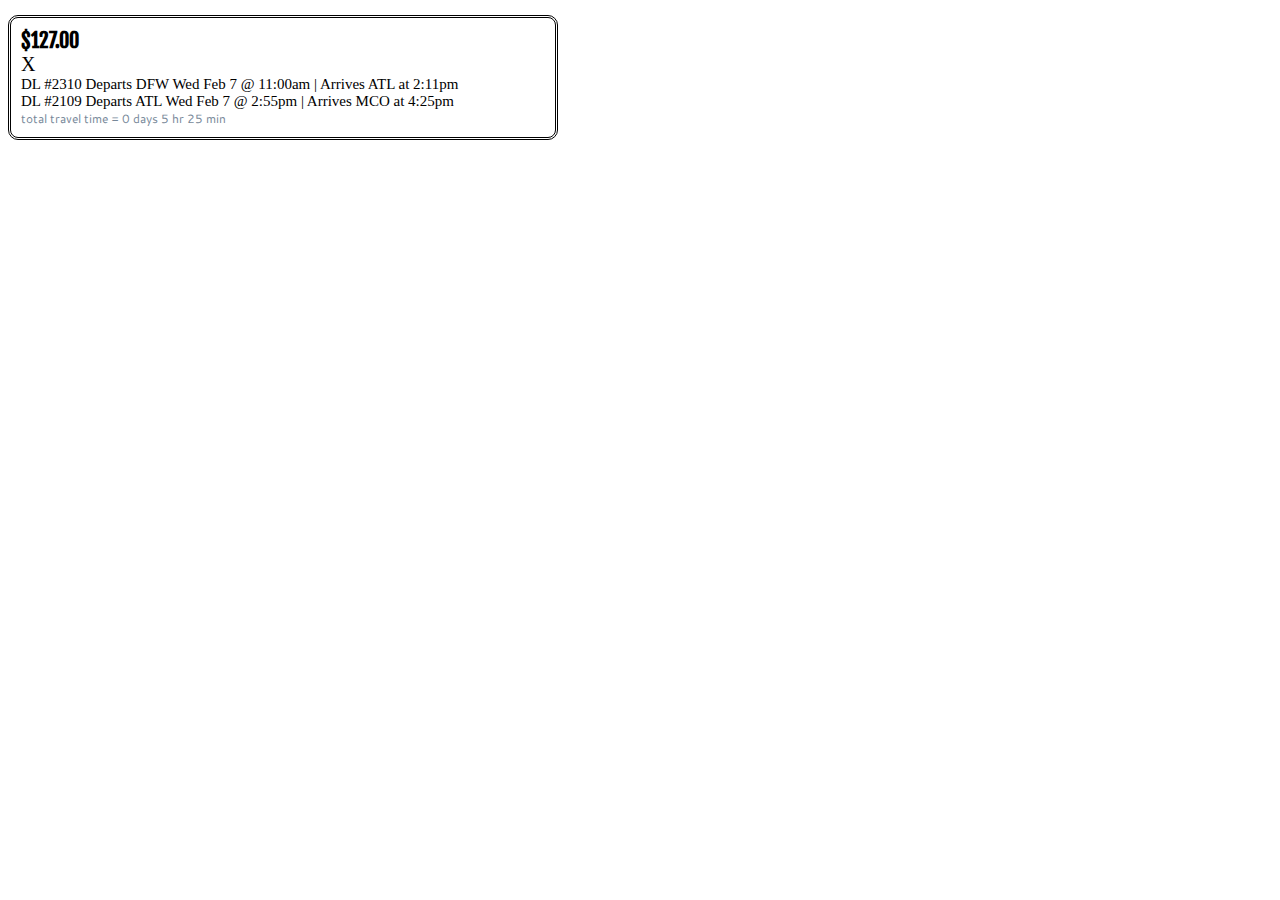
<file: displayFlight.html>
<!DOCTYPE html>
<html lang="en">
<head>
	<meta charset="UTF-8">
	<title>Document</title>
	<link href="https://fonts.googleapis.com/css?family=Cantarell|Fjalla+One" rel="stylesheet">
	<link rel="stylesheet" href="main.css">

</head>
<body>
	<div class="flight-result">
					<h3 class="price">$127.00</h3>
						<div class="x-out">
							X
						</div>
					<div class="leg">
						<p class="maininfo">
						DL #2310 Departs DFW Wed Feb 7 @ 11:00am | Arrives ATL at 2:11pm
						</p>
					</div>
					<div class="leg">
						<p class="maininfo">
						DL #2109 Departs ATL Wed Feb 7 @ 2:55pm | Arrives MCO at 4:25pm
					</p>
					</div>
						<div class="travel-time">
							total travel time = 0 days 5 hr 25 min
						</div>
	</div>

</body>
</html>
</file>
<file: main.css>
* {
	box-sizing: border-box;
	/*border: 1px lightgreen dotted;*/
}
header{
	background: none;
	color: darkslategrey;
}
body{
/*	background: url(./assets/background-image.jpg) no-repeat bottom right fixed; 
	-webkit-background-size: cover;
	-moz-background-size: cover;
	-o-background-size: cover;
	background-size: cover;*/
}



h1{
	font-family: 'Archivo Black', sans-serif;
	margin: 2px;
	color: #9b0101;
}
.display-input-results h1{
	font-size: 20px;
	align-items: center;
}
h2{
	font-family: 'Roboto', sans-serif;
	font-size: 18px;
	margin: 0;
}
h3, #charthelp{
	font-family: 'Archivo Black', sans-serif;
	
}
h4{
	font-family: 'Archivo Black', sans-serif;
    margin: 5px 0;
}
p{
	font-family: 'Roboto', sans-serif;
	margin: 4px;
}
input{
	border: 1px #ccc solid;	
	border-radius: 5px;
}
.center-screen{
	text-align: center;
	margin-top: 40%;
	font-size: 20px;
}
.fas.fa-spinner.fa-pulse{ 
    font-size: 40px;
    margin-top: 20px;
    color: grey;
}
.thumbs{
	font-size: 35px;
	margin: 5px;
}
.fa-thumbs-up{
	color: green;
}
.fa-exclamation{
	color: red;
}
.results-error-card div{
	text-align: center;
}
.results-error-card{
	background-color: white;
	border: 1px lightgrey solid;
	border-radius: 5px;
    width: 400px;
    display: flex;
    justify-content: space-around;
    align-items: center;
    padding: 8px;
    margin: 3px auto;
}
.results-error-card.error{
	border: 1px red solid;
	background-color: #ffeeee;
}
.originAirportInputs li, .arrival-airport{
	display: flex;
	align-items: center;
}
.dep-arr-text{
	font-family: 'Roboto Condensed', sans-serif;
    position: absolute;
    top: 0;
    /*margin-top: -15px;*/
    left: 5px;
}
.relative{
	position: relative;
	top: 1em;
}
.results-error-card.error:hover{
	cursor: pointer;
}
.searchButton{
	padding: 5px 10px;
	font-size: 20px;

}
.error-message{
	color: red;
	font-weight: bold;
}
#arrivalAirport, #departure_date, .originAirportInputs input{
	    height: 30px;
    font-size: 20px;
}
.originAirportInputs input{
	margin-bottom: 5px;
}
.originAirportInputs a, .arrival-airport a{
	color: grey;
	font-size: 20px;
	margin: 2px;
}
.originAirportInputs a:hover{
	color: blue;

}

.display-airport{
	margin-top: 15px;
	display: flex;
	flex-direction: column;
	align-items: center;
}
.display-input-results{
	display: flex;
	justify-content: space-around;
	padding: 3px 0;
	margin: 2px 0;
	border-radius: 5px;
	border: 1px #f0f0f0 solid;
	background-color: #FFFFFFAD;
}
.display-input-results a{
	color: red;
}

.leftSide{
	width: 275px;
}
.rightSide{
	/*width: 275px;*/
	padding-top: 20px;
	display: flex;
	flex-direction: column;
	align-items: center;
	/*font-size: 25px;*/
}
.flight-search-block{
	margin-top: 10px;
	/*display: flex;*/
	align-items: center;
}
.x-out{
	margin-right: 5px;
	font-size: 20px;
}
.fa-arrow-circle-right{
	margin: 0 3px;
}
.cities{
	margin: 0;
	font-family: 'Cantarell', sans-serif;
	font-size: 12px;
	
}
.city{
	font-weight: bold;
	font-size: 15px;
}

.airport-city
{
	font-family: 'Cantarell', sans-serif;
	font-size: 12px;
}
.intro-block{
	/*position: absolute;*/
	/*top: 50px;*/
	z-index: 2;
	display: flex;
	justify-content: space-around;
	width: 100%;
}

.btn{
	display: inline-block;
    padding: 3px 6px;
    margin-bottom: 0;
    font-size: 14px;
    font-weight: 400;
    line-height: 1.42857143;
    text-align: center;
    white-space: nowrap;
    vertical-align: middle;
    -ms-touch-action: manipulation;
    touch-action: manipulation;
    cursor: pointer;
    -webkit-user-select: none;
    -moz-user-select: none;
    -ms-user-select: none;
    user-select: none;
    background-image: none;
    border: 1px solid transparent;
    border-radius: 4px;
	background-color: #3d84c2;
    border-color: #204d74;
    color: #fafafa;
}
.btn:hover{
	color: #fff;
    background-color: #286090;
    border-color: #204d74;
}
.btn:disabled{
	background-color: #d9d9d975;
	/*border: none;*/
}
.buttons{
	justify-content: space-around;
	display: flex;
	width: 80%;
	margin-top: 15px;
}
.step-directions{
	text-align: center;
}
.underline{
	text-decoration: underline;
}
.airport{
	font-weight: bold;
}
.airport-code{
	font-family: 'Roboto Condensed', sans-serif;
	padding: 5px;
    background: white;
    border: 1px black solid;
    margin: 0 5px;
    border-radius: 50%;
    width: 3em;
    text-align: center;
}
.airport-code.unknown{
    border: 1px lightgrey solid;
    color: lightgrey;
}

.map-container{
	z-index: -1;
	position: fixed;
	top: 0;
	bottom: 0;
	left: 0;
	right: 0;
	width: 100%;
	height: 100%;
}
.small-map-holder{
    z-index: -1;
    height: 150px;
    position: fixed;
    top: 0;
    left: 0;
    width: 100%;
}
.small-map-holder:after {
  content  : "";
  position : absolute;
  z-index  :0;
  bottom   : 0;
  left     : 0;
  pointer-events   : none;
  background-image : linear-gradient(to bottom, 
                    rgba(255,255,255, 0), 
                    rgba(255,255,255, 1) 90%);
  width    : 100%;
  height   : 4em;
}
#mySmallMap{
	height: 100%;
}

/*.blue{
	color: rgba(41, 128, 185, 1);
}
.red{
	color: rgba(192, 57, 43, 1);
}
.green{
	color: rgba(39, 174, 96, 1);
}
.orange{
	color: rgba(230, 126, 34, 1);
}
.purple{
	color: rgba(142, 68, 173, 1);
}
.yellow{
	color: rgba(241, 196, 15, 1);
}*/
.results{
	justify-content: center;
}
main{
	justify-content: center;
	display: flex;
}
nav{
	display: flex;
	flex-direction: column;
	font-family: 'Roboto', sans-serif;
}
nav, aside, button{
	background: #1d00ff0f;
}
nav li{
	margin: 2px;
	/*text-align: center;*/
	padding: 10px;
	border-radius: 10px;
	cursor: pointer;
}
nav li.active{
	background: white;
}
nav a{
	text-decoration: none;
}
.originAirportInputs, .center-message, .arrival-airport{
	background: #ffffff69;
	padding: 30px 15px 15px;
	border-radius: 10px;
    border: 1px solid lightgrey;
    margin-bottom: 25px;
    width: 290px;

}
.fa-angle-double-right{
	    font-size: 40px;
    color: grey;
    margin: 10px;
}
.column-center, .column-left, .column-right{
	display: flex;
    flex-direction: column;
    align-items: center;
    /*justify-content: cent er;*/
}
.center-message{
	position: absolute;
	top: 20vh;
}
.circle-label{
    background: white;
    padding: 5px;
    border: 1px black solid;
    border-radius: 50%;
}
.center-message .content{
	display: flex;
	flex-direction: column;
	align-items: center;
	
}
.underline{
	text-decoration: underline;
}
button{
	padding: 5px 10px;
	margin: 10px;
	background: #4578a4;	
	color: white;
}
.three-columns{
		visibility: hidden;
		min-height: 150vh;
	
}
@media screen and (max-width: 415px){  /*iphone screen*/
	.three-columns{
		flex-direction: column;
	}
	.fa-angle-double-right:before {
    content: "\f103";
	}
}
@media screen and (min-width: 416px){  /*big screen*/
	.three-columns{
		width: 100%;
		display: flex;
		justify-content: center;
		/*margin-top: 50px;*/
	}
	.fa-angle-double-right{
		margin-top: 40px;
	}
}

.departure-arrival{
	width: 100%;
}

#mymap{
	height: 100%; 
	width: 100%; 
/*	position:absolute; 
	top: 0; 
	left: 0; 
	z-index: -1;*/ 
}
.searchSide{
	text-align: center;
	/*width: 450px;*/
	/*height: 300px;*/
	display: flex;
	flex-direction: column;
	/*background: #fafafaad;*/
	padding: 20px;
	/*border-radius: 20px;*/
	/*border: 1px solid lightseagreen;*/
}
.next-field{
	display: flex;
	align-items: center;
}

.centered{
	display: flex;
	justify-content: center;
}
div.sliders{
	/*width: 400px;*/
	/*position: absolute;*/
}
fieldset{
	border: none;
	padding: 5px;

    -webkit-margin-start: 0;
    -webkit-margin-end: 0;
    -webkit-padding-before: 0;
    -webkit-padding-start: 0;
    -webkit-padding-end: 0;
    -webkit-padding-after: 0;
    min-width: -webkit-min-content;
	/*min-width: 500px;*/
}

ul{
	list-style: none;
}
.sortable-placeholder{
	height: 100px;
}
.searchForm{
	display: flex;
	/*position: absolute;*/
	/*z-index: 1;*/
	/*align-self: center;*/
	/*width: 500px;*/
	/*background-color: #fafafaad;*/
	/*border: 1px solid lightgrey;*/
	/*border-radius: 5px;*/

}
.searchForm div.searchBox {
	display: flex;
	align-items: center;
	justify-content: flex-start;
	margin: 10px 5px;
	height: 32px;
}
.searchForm div.airportInfo{
	/*margin-left: 15px;*/
}

.airport.origin1{
	color: maroon;
}
.airport.origin2{
	color: blue;
}
.airport.origin3{
	color: darkorange;
}
.airport.destination{
	color: green;
}
#nonStopCheckBox{
	width: 15px;
	height: 15px;
}

.flight-result{
	border: double;
	border-radius: 10px;
	padding: 10px;
	display: flex;
	flex-direction: column;
	justify-content: space-between;
	margin-top: 15px;
	max-width: 550px;
	background: #ffffffcc;
}

.flight-result .left-side{
	display: flex;
	flex-direction: column;

	justify-content: space-around;
}
.flight-result .right-side{
	display: flex;
	flex-direction: column;
	justify-content: space-around;
}
.flight-result .top{
	display: flex;
	justify-content: space-around;
}
.flight-result .bottom {
	margin-top: 10px;
	display: flex;
	justify-content: space-between;
}
.flight-result .price{
	font-family: 'Fjalla One', sans-serif;
	font-size: 20px;
	margin: 0;
	
}
.flight-result .maininfo{
	margin: 0;
}
.flight-result .airplane{
	color: lightgrey;
}
.flight-result .btn{
	margin-right: 5px;
}

.flight-result .leg img {
	width: 15px;
    margin: 0 3px;
}
.flight-result .otherinfo {
	color: lightgrey;
}
.legs{
	display: flex;
	flex-direction: column;
}
.search.displayAirportName {
	font-family: 'Cantarell';
	font-size: 13px;
	color: #222;
}
.travel-time, .search.displayAirportCityState{
	font-family: 'Cantarell';
	font-size: 12px;
    color: lightslategrey;
}

.fa-question-circle{
	font-size: 25px;
	color: w3-metro-dark-blue;
}


#typewriter{
	position: absolute;
	width: 425px;
	height: 200px;
	top: 0;
	right: 20px;
	display: flex;
	align-items: center;
	justify-content: flex-start;
	background-color: rgba(255,255,255,0.8);
	padding: 15px;
	border-radius: 10px;
}
#typedtext{
	font-family: 'Coming Soon', cursive;
	font-size: 20px;
}

@media screen and (min-width: 416px){ /* big screens  */
	.maininfo{
		font-size: 15px;
		font-family: 'Roboto Condensed'
	}

}

@media screen and (max-width: 415px) { /*  phone screens */
	.maininfo {
		font-size: 11px;
		font-family: 'Roboto Condensed'
	}
}
</file>
